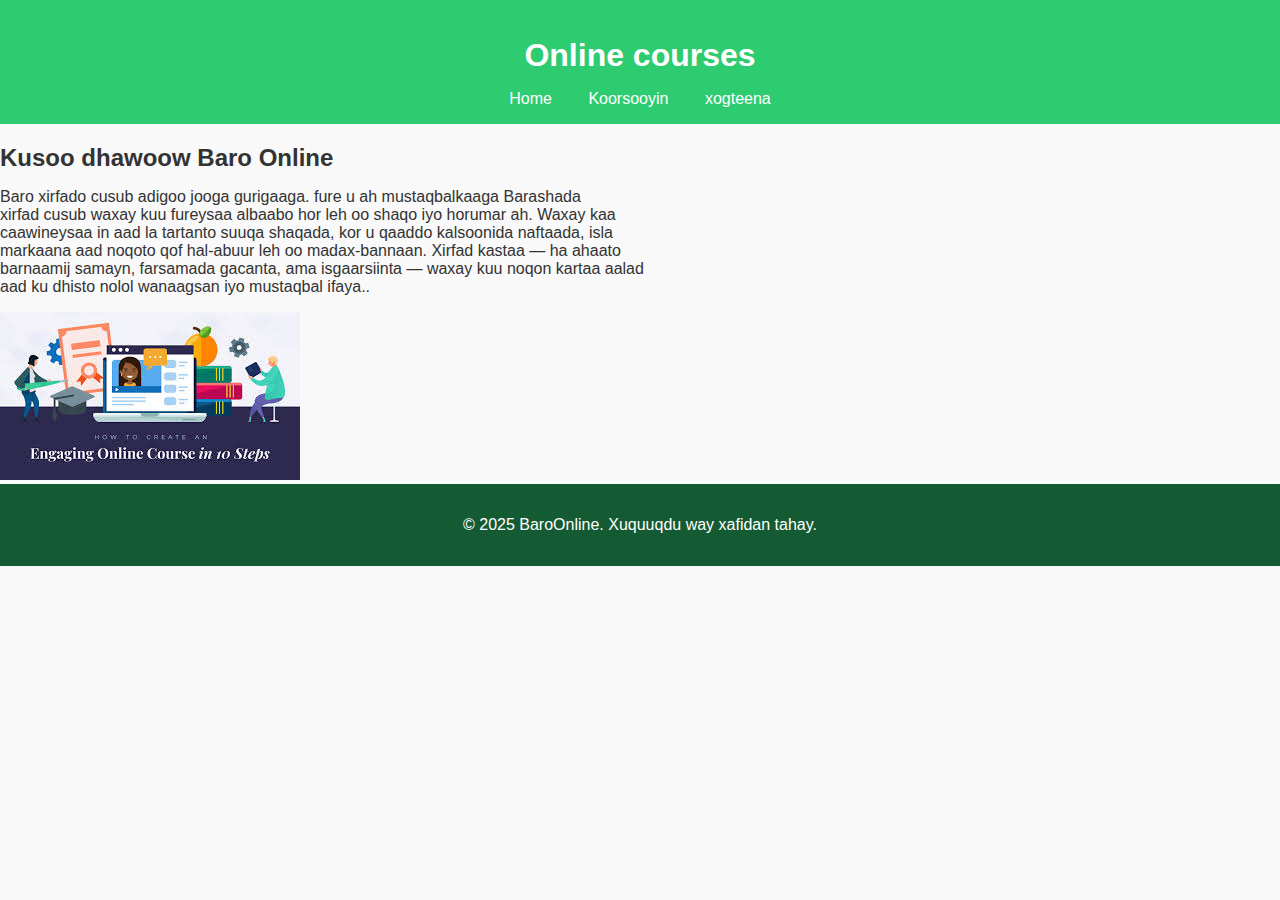
<file: index.html>
<!DOCTYPE html>
<html lang="so">
<head>
  <meta charset="UTF-8" />
  <meta name="viewport" content="width=device-width, initial-scale=1.0"/>
  <title>BaroOnline - Home</title>
  <link rel="stylesheet" href="style.css" />
</head>
<body>
  <header>
    <h1>Online courses</h1>
    <nav>
      <a href="index.html">Home</a>
      <a href="koorsooyin.html">Koorsooyin</a>
      <a href="xogteena.html">xogteena</a>
    </nav> 
  </header>

  <section class="box">
    <h2>Kusoo dhawoow Baro Online</h2>
    <p>Baro xirfado cusub adigoo jooga gurigaaga. fure u ah mustaqbalkaaga Barashada<br>
       xirfad cusub waxay kuu fureysaa albaabo hor leh oo shaqo iyo horumar ah. Waxay kaa<br>
        caawineysaa in aad la tartanto suuqa shaqada, kor u qaaddo kalsoonida naftaada, isla<br>
         markaana aad noqoto qof hal-abuur leh oo madax-bannaan. Xirfad kastaa — ha ahaato <br>
         barnaamij samayn, farsamada gacanta, ama isgaarsiinta — waxay kuu noqon kartaa aalad<br>
          aad ku dhisto nolol wanaagsan iyo mustaqbal ifaya.. </p>
          <img src="WhatsApp Image 2025-06-18 at 23.41.02_b8935bb6.jpg"
  </section>
  <footer>
    <p>&copy; 2025 BaroOnline. Xuquuqdu way xafidan tahay.</p>
  </footer>
</body>
</html>
</file>
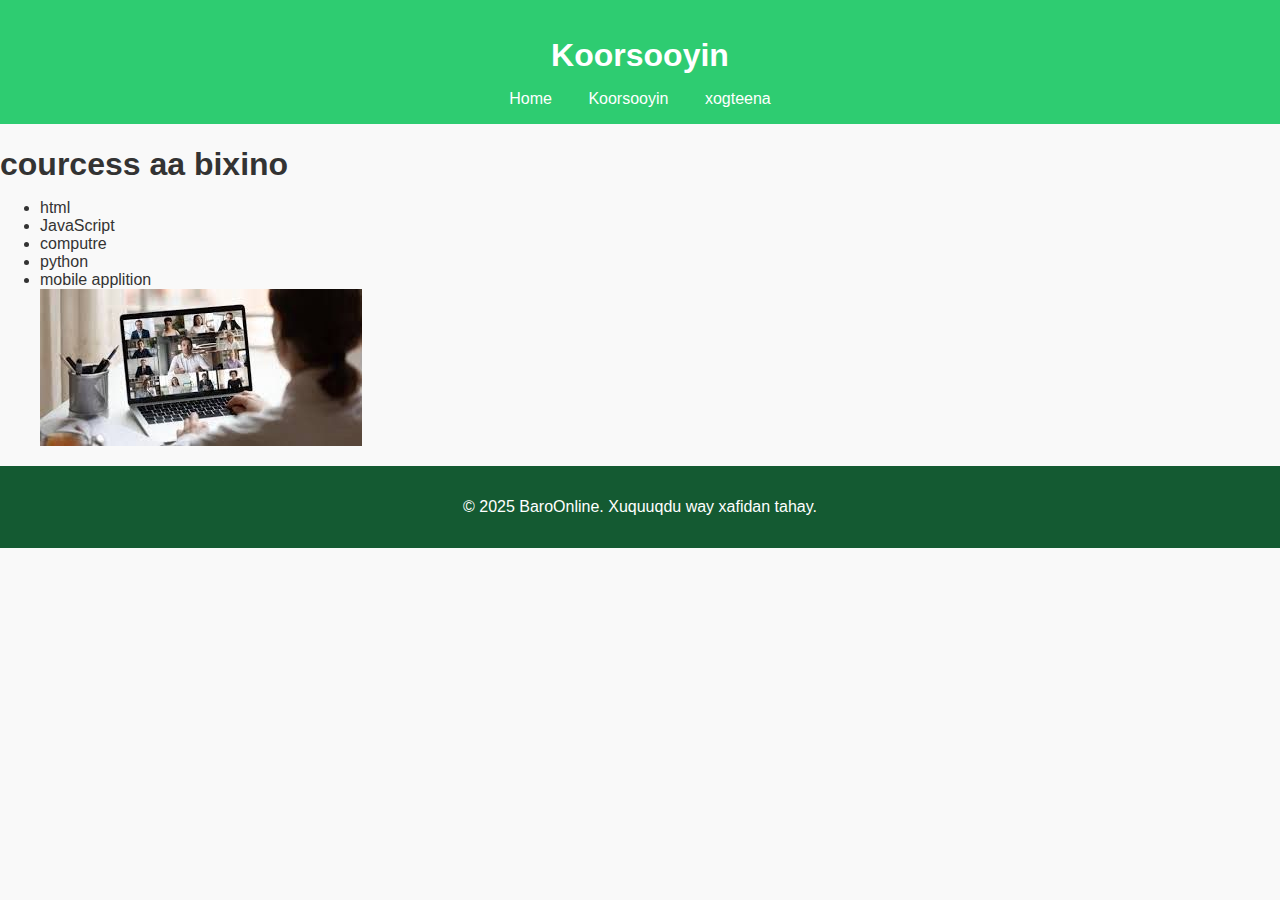
<file: koorsooyin.html>
<!DOCTYPE html>
<html lang="so">
<head>
  <meta charset="UTF-8" />
  <meta name="viewport" content="width=device-width, initial-scale=1.0"/>
  <title>Koorsooyin - BaroOnline</title>
  <link rel="stylesheet" href="style.css" />
</head>
<body>
  <header>
    <h1>Koorsooyin</h1>
    <nav>
      <a href="index.html">Home</a>
      <a href="koorsooyin.html">Koorsooyin</a>
      <a href="xogteena.html">xogteena</a>
    </nav>
  </header>

  <section class="box">
    <h1> courcess aa bixino</h1>
    <ul>
      <li>html</li>
      <li>JavaScript</li>
      <li>computre</li>
      <li>python</li>
      <li>mobile applition</li>
      <img src="WhatsApp Image 2025-06-19 at 00.08.21_5fbdc19b.jpg"
    </ul>
    
    </div>
  </section>

  <footer>
    <p>&copy; 2025 BaroOnline. Xuquuqdu way xafidan tahay.</p>
  </footer>
</body>
</html>
</file>
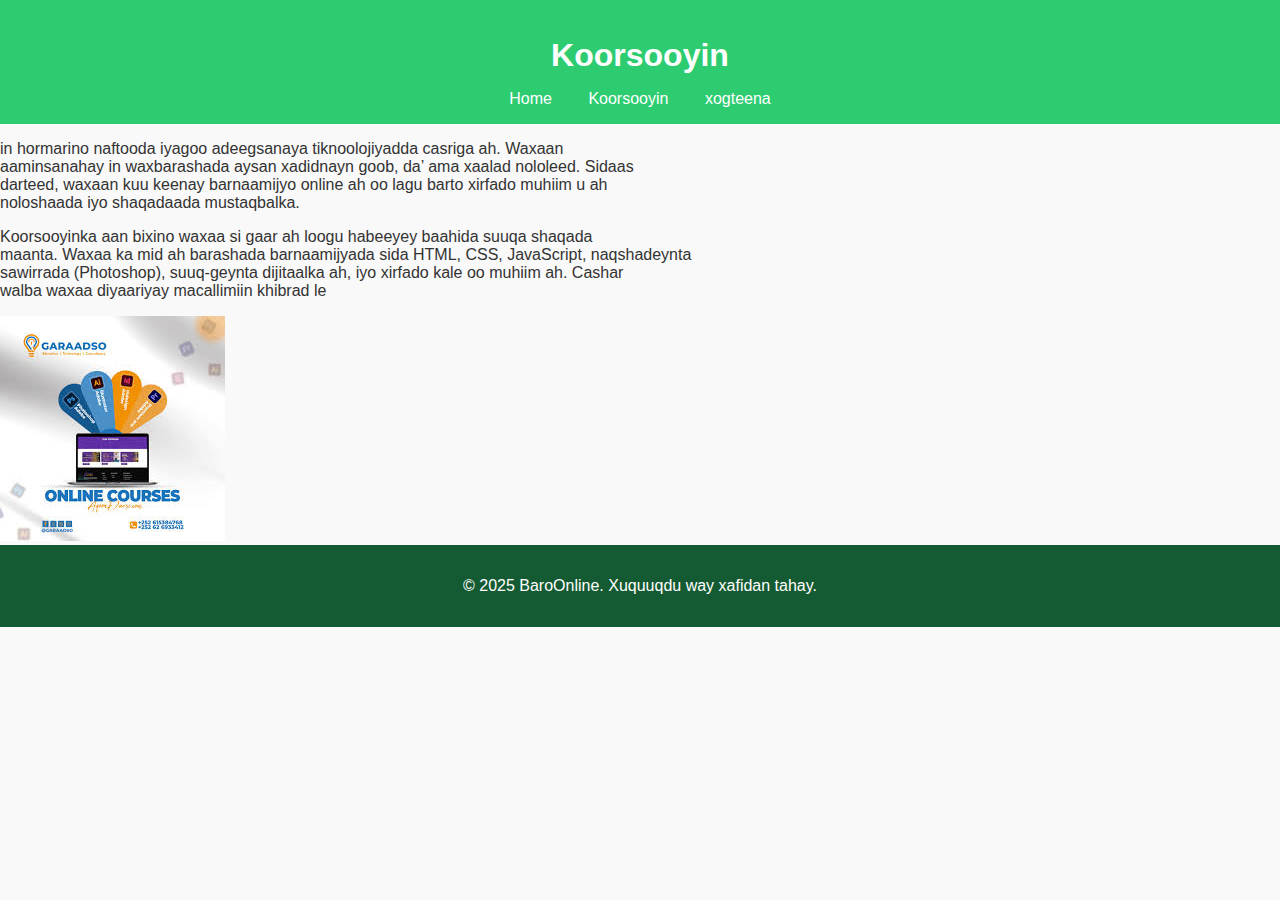
<file: xogteena.html>
<!DOCTYPE html>
<html lang="so">
<head>
  <meta charset="UTF-8" />
  <meta name="viewport" content="width=device-width, initial-scale=1.0"/>
  <title>Koorsooyin - BaroOnline</title>
  <link rel="stylesheet" href="style.css" />
</head>
<body>
  <header>
    <h1>Koorsooyin</h1>
    <nav>
      <a href="index.html">Home</a>
      <a href="koorsooyin.html">Koorsooyin</a>
      <a href="xogteena.html">xogteena</a>
    </nav>
  </header>

  <section class="box">
    <p>in hormarino naftooda iyagoo adeegsanaya tiknoolojiyadda casriga ah. Waxaan <br>
      aaminsanahay in waxbarashada aysan xadidnayn goob, da’ ama xaalad nololeed. Sidaas<br>
       darteed, waxaan kuu keenay barnaamijyo online ah oo lagu barto xirfado muhiim u ah <br>
       noloshaada iyo shaqadaada mustaqbalka.</p>

  <p>Koorsooyinka aan bixino waxaa si gaar ah loogu habeeyey baahida suuqa shaqada<br>
     maanta. Waxaa ka mid ah barashada barnaamijyada sida HTML, CSS, JavaScript, naqshadeynta<br>
      sawirrada (Photoshop), suuq-geynta dijitaalka ah, iyo xirfado kale oo muhiim ah. Cashar <br>
      walba waxaa diyaariyay macallimiin khibrad le</p>
      <img src="sawi.jpg"
  
    </div>
  </section>

  <footer>
    <p>&copy; 2025 BaroOnline. Xuquuqdu way xafidan tahay.</p>
  </footer>
</body>
</html>
</file>
<file: style.css>
body {
  margin: 0;
  font-family: Arial, sans-serif;
  background-color: #f9f9f9;
  color: #333;
}

header {
  background-color: #2ECC71;
  padding: 1rem;
  color: white;
  text-align: center;
}

nav {
  margin-top: 1rem;
}
nav a {
  color: white;
  margin: 0 1rem;
  text-decoration: none;
}
nav a:hover {
  text-decoration: underline;
}

.hero, .cta, .about, .courses {
  padding: 2rem;
  text-align: center;
}

h1, h2, h3 {
  margin-bottom: 1rem;
}

button {
  padding: 0.8rem 1.5rem;
  background-color: #2ECC71;
  color: white;
  border: none;
  border-radius: 5px;
  cursor: pointer;
}
button:hover {
  background-color: #28b463;
}

.course-box {
  display: flex;
  justify-content: center;
  gap: 1rem;
  flex-wrap: wrap;
}

.course {
  background-color: white;
  border-radius: 8px;
  box-shadow: 0 0 10px rgba(0,0,0,0.1);
  padding: 1rem;
  width: 250px;
  text-align: center;
}

footer {
  background-color: #145A32;
  color: white;
  text-align: center;
  padding: 1rem;
  margin-top: 2rem;
}
</file>
